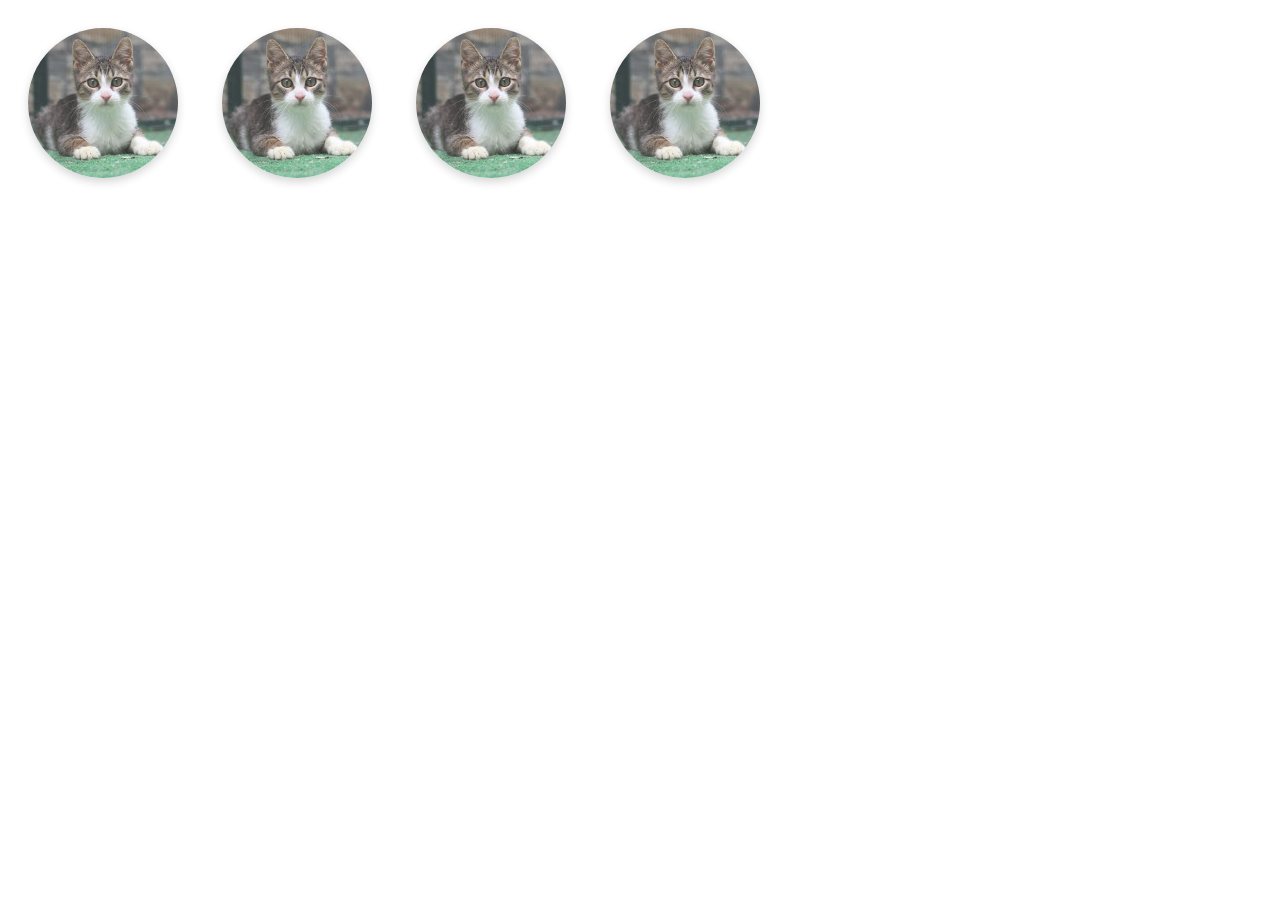
<file: task 5 (transform)/index.html>
<!DOCTYPE html>
<html lang="en">
<head>
    <meta charset="UTF-8">
    <meta name="viewport" content="width=device-width, initial-scale=1.0">
    <title>Document</title>
    <style>
        .card{
            width: 150px;
            height: 150px;
            border-radius: 50%;
            box-shadow: 0 4px 8px rgba(0, 0, 0, 0.2);
            cursor: pointer;
            transition: all 0.7s ease;
            opacity: 0.8;
            margin: 20px;
        }
        .card:hover {
            transform: rotate(10deg) scale(1.2);
            opacity: 1;
        }
    </style>
</head>
<body>
    <img class="card" src="../task 5 (transform)/تنزيل.jpeg" alt="">
    <img class="card" src="../task 5 (transform)/تنزيل.jpeg" alt="">
    <img class="card" src="../task 5 (transform)/تنزيل.jpeg" alt="">
    <img class="card" src="../task 5 (transform)/تنزيل.jpeg" alt="">
</body>
</html>
</file>
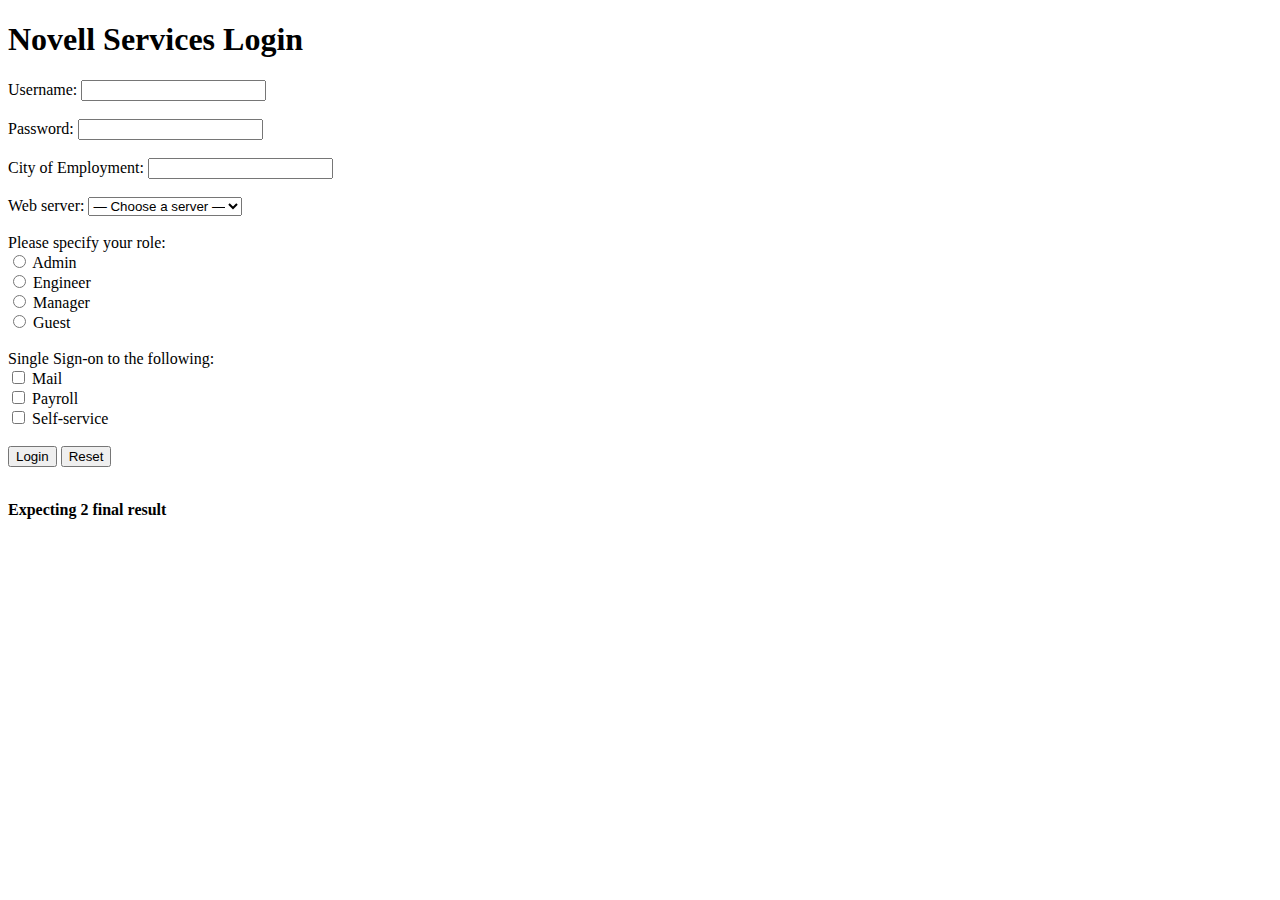
<file: task1 (form)/index.html>
<!DOCTYPE html>
<html lang="en">
<head>
    <meta charset="UTF-8">
    <meta name="viewport" content="width=device-width, initial-scale=1.0">
    <title>Novell Services Login</title>
</head>
<body>
    <h1>Novell Services Login</h1>
    <form action="#">
        <label for="username">Username:</label>
        <input type="text" id="username" name="username" required>
        <br><br>
        
        <label for="password">Password:</label>
        <input type="password" id="password" name="password" required>
        <br><br>
        
        <label for="city">City of Employment:</label>
        <input type="text" id="city" name="city" required>
        <br><br>
        
        <label for="webserver">Web server:</label>
        <select id="webserver" name="webserver" required>
            <option value="" disabled selected>— Choose a server —</option>
            <option value="server1">Server 1</option>
            <option value="server2">Server 2</option>
            <option value="server3">Server 3</option>
        </select>
        <br><br>
        
        <label>Please specify your role:</label>
        <br>
        <input type="radio" id="admin" name="role" value="admin" required>
        <label for="admin">Admin</label>
        <br>
        <input type="radio" id="engineer" name="role" value="engineer" required>
        <label for="engineer">Engineer</label>
        <br>
        <input type="radio" id="manager" name="role" value="manager" required>
        <label for="manager">Manager</label>
        <br>
        <input type="radio" id="guest" name="role" value="guest" required>
        <label for="guest">Guest</label>
        <br><br>
        
        <label>Single Sign-on to the following:</label>
        <br>
        <input type="checkbox" id="mail" name="services" value="mail">
        <label for="mail">Mail</label>
        <br>
        <input type="checkbox" id="payroll" name="services" value="payroll">
        <label for="payroll">Payroll</label>
        <br>
        <input type="checkbox" id="selfservice" name="services" value="selfservice">
        <label for="selfservice">Self-service</label>
        <br><br>
        
        <input type="submit" value="Login">
        <input type="reset" value="Reset">
        <br><br>
        
        <p><strong>Expecting 2 final result</strong></p>
    </form>
</body>
<script>
    document.querySelectorAll("#asd").forEach(element => {
        element.style.color = "red";
        element.style.fontSize = "20px";
    });
</script>
</html>
</file>
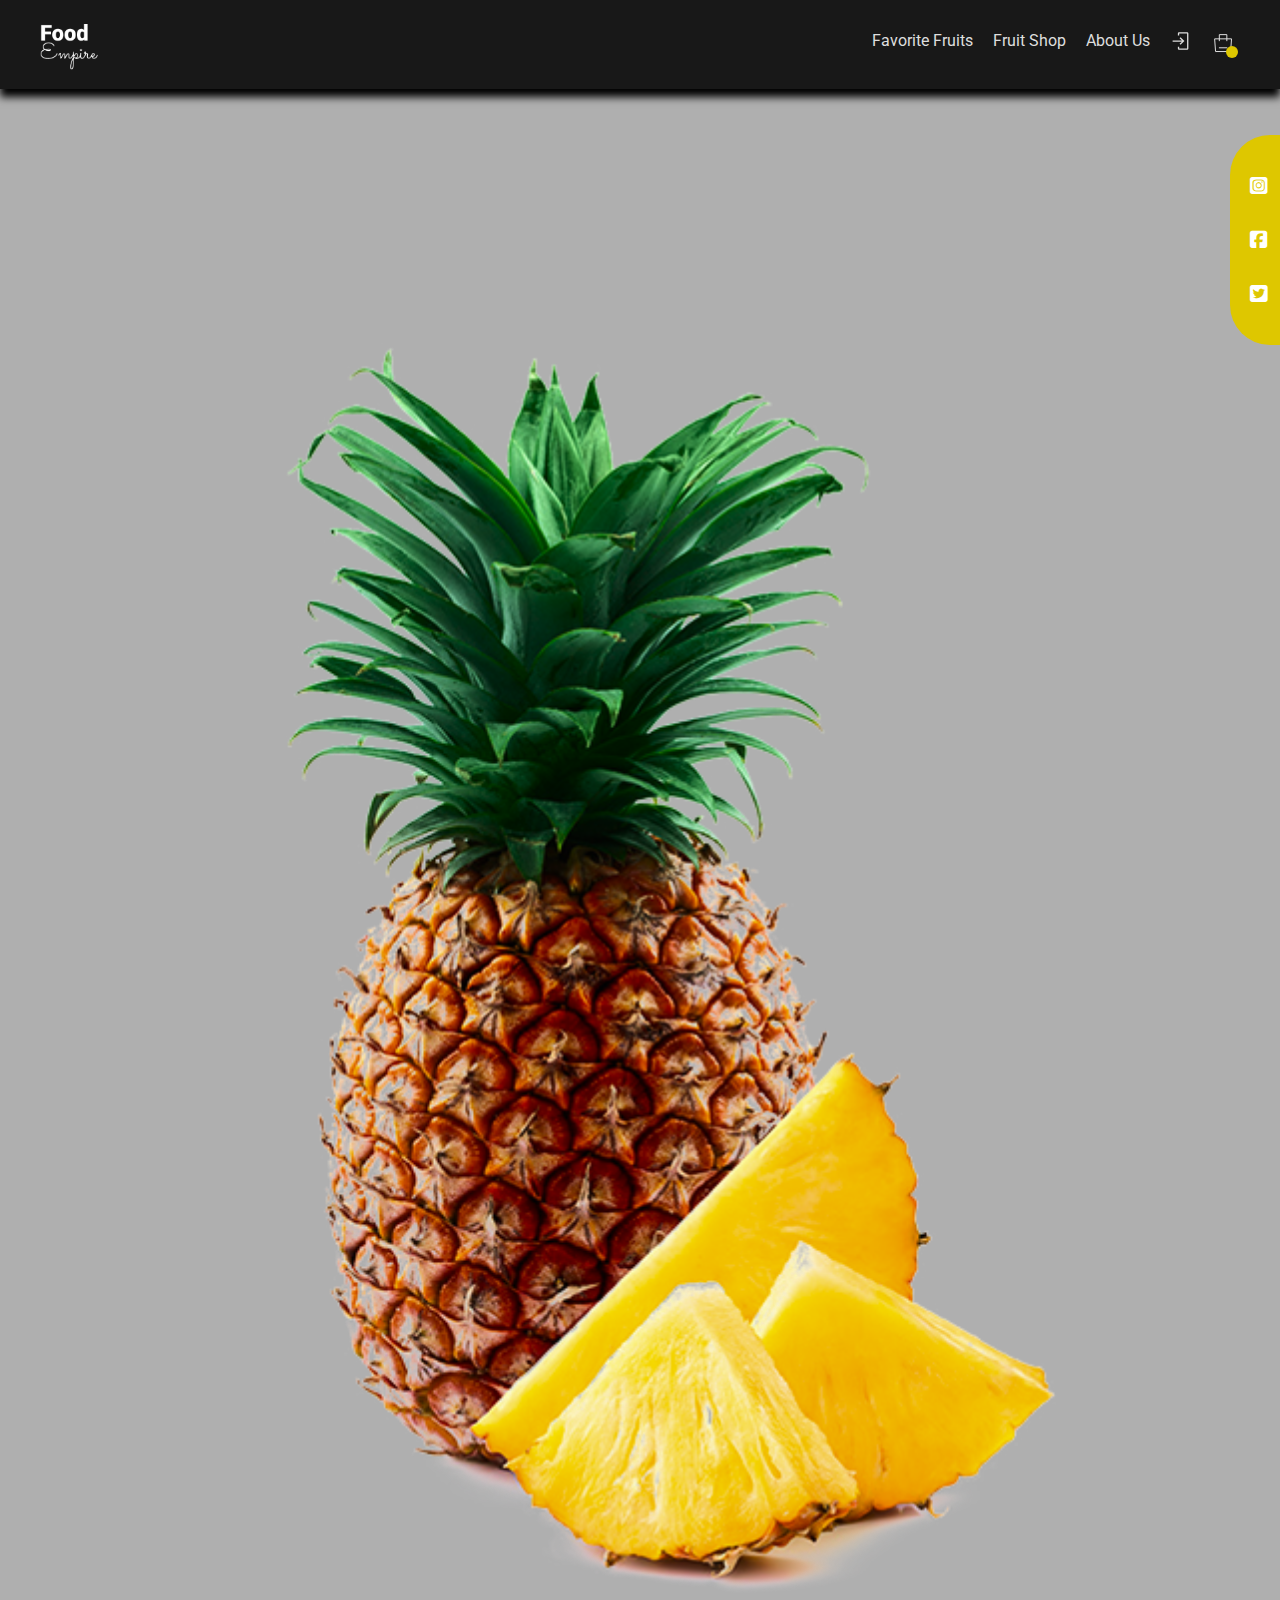
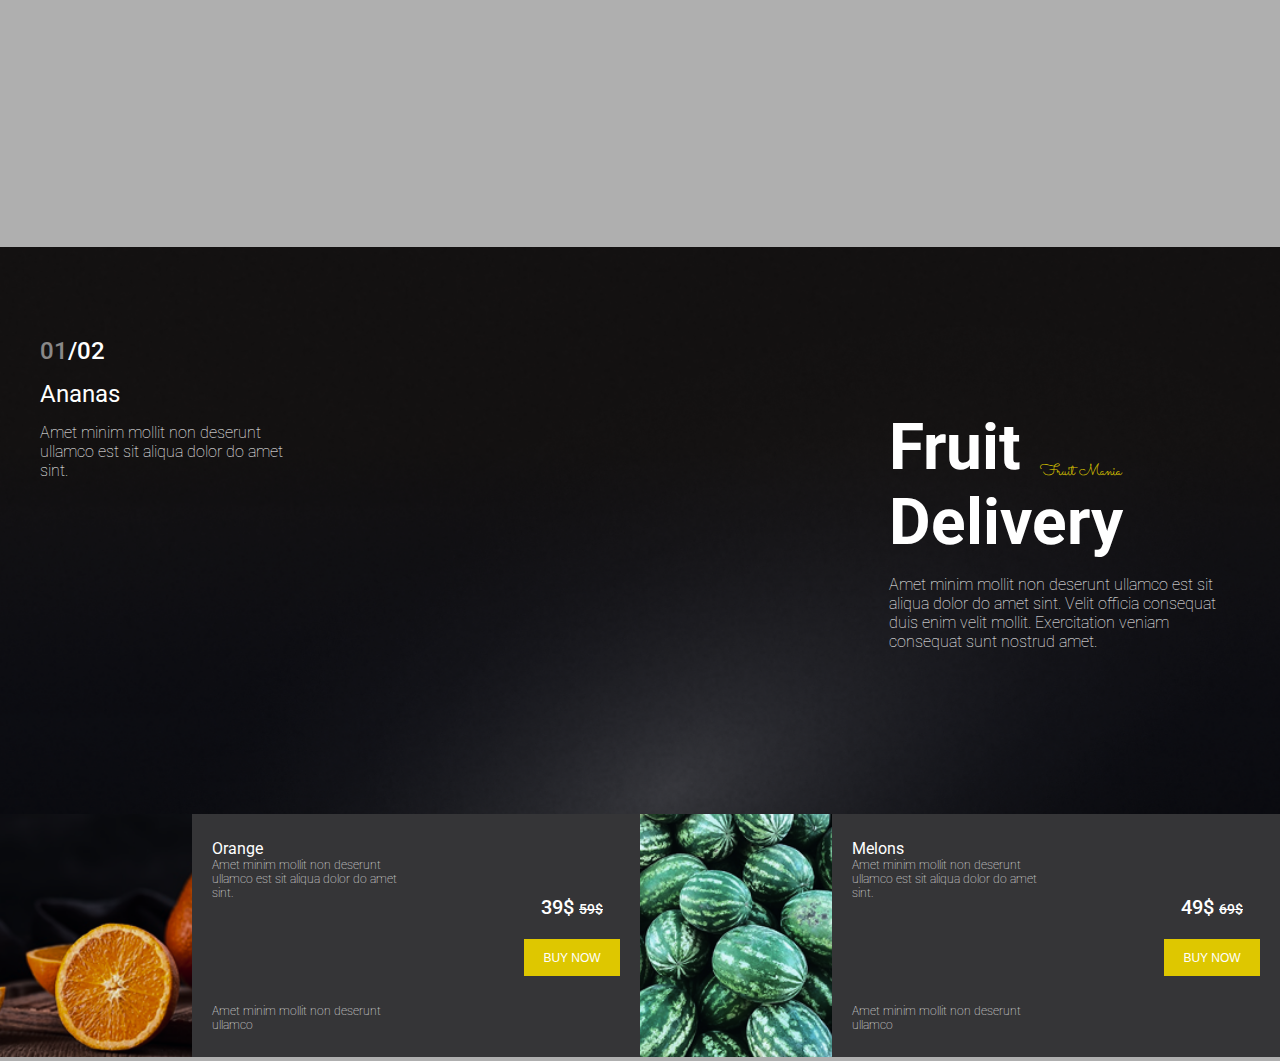
<file: task2 (menu)/index.html>
<!DOCTYPE html>
<html lang="en">
<head>
    <meta charset="UTF-8">
    <meta name="viewport" content="width=device-width, initial-scale=1.0">
    <title>Food Empire</title>
    <link rel="stylesheet" href="https://cdnjs.cloudflare.com/ajax/libs/font-awesome/6.7.2/css/all.min.css">
    <link rel="preconnect" href="https://fonts.googleapis.com">
    <link rel="preconnect" href="https://fonts.gstatic.com" crossorigin>
    <link href="https://fonts.googleapis.com/css2?family=Roboto:ital,wght@0,100..900;1,100..900&display=swap" rel="stylesheet">
    <link href="https://fonts.googleapis.com/css2?family=Roboto:ital,wght@0,100..900;1,100..900&family=Sacramento&display=swap" rel="stylesheet">
    <link rel="stylesheet" href="../task2 (menu)/style.css">
</head>
<body>
    <nav class="navbar">
        <div class="logo">
            <img src="../task2 (menu)/materials/logo.png" alt="Food Empire Logo">
        </div>
        <ul class="nav-links">
            <li><a href="#">Favorite Fruits</a></li>
            <li><a href="#">Fruit Shop</a></li>
            <li><a href="#">About Us</a></li>
            <li><img src="../task2 (menu)/materials/icons/carbon_login.svg" alt=""></li>
            <li><img src="../task2 (menu)/materials/icons/icon-park-outline_buy.svg" alt=""></li>
        </ul>
    </nav>
    <section class="hero">
        <img class="hero-image" src="../task2 (menu)/materials/images/pngwing 1.png" alt="">
        <div class="hero-content">
            <div class="hero-left-text">
                <h2><span>01</span>/02</h2>
                <h1>Ananas</h1>
                <p>Amet minim mollit non deserunt ullamco est sit aliqua dolor do amet sint.</p>
            </div>
            <div class="hero-right-text">
                <h1>Fruit Delivery</h1>
                <p>Amet minim mollit non deserunt ullamco est sit aliqua dolor do amet sint. Velit officia consequat duis enim velit mollit. Exercitation veniam consequat sunt nostrud amet.</p>
            </div>
        </div>
        <div class="hero-footer">
            <div class="hero-footer-card">
                <div class="hero-footer-card-image">
                    <img src="../task2 (menu)/materials/images/Rectangle 3.png" alt="">
                </div>
                <div class="hero-footer-card-content">
                    <div class="hero-footer-card-text">
                        <div>
                            <h2>Orange</h2>
                            <p>Amet minim mollit non deserunt ullamco est sit aliqua dolor do amet sint.</p>
                        </div>
                        <p>Amet minim mollit non deserunt ullamco </p>
                    </div>
                    <div class="hero-footer-card-price">
                        <h3>39$ <span>59$</span></h3>
                        <button>buy now</button>
                    </div>
                </div>
            </div>
            <div class="hero-footer-card">
                <div class="hero-footer-card-image">
                    <img src="../task2 (menu)/materials/images/Rectangle 4.png" alt="">
                </div>
                <div class="hero-footer-card-content">
                    <div class="hero-footer-card-text">
                        <div>
                            <h2>Melons</h2>
                            <p>Amet minim mollit non deserunt ullamco est sit aliqua dolor do amet sint.</p>
                        </div>
                        <p>Amet minim mollit non deserunt ullamco </p>
                    </div>
                    <div class="hero-footer-card-price">
                        <h3>49$ <span>69$</span></h3>
                        <button>buy now</button>
                    </div>
                </div>
            </div>
        </div>
        <aside class="social-media">
            <ul>
                <li><a href="#"><i class="fa-brands fa-square-instagram"></i></a></li>
                <li><a href="#"><i class="fa-brands fa-square-facebook"></i></a></li>
                <li><a href="#"><i class="fa-brands fa-square-twitter"></i></a></li>
            </ul>

        </aside>
    </section>
</body>
</html>
</file>
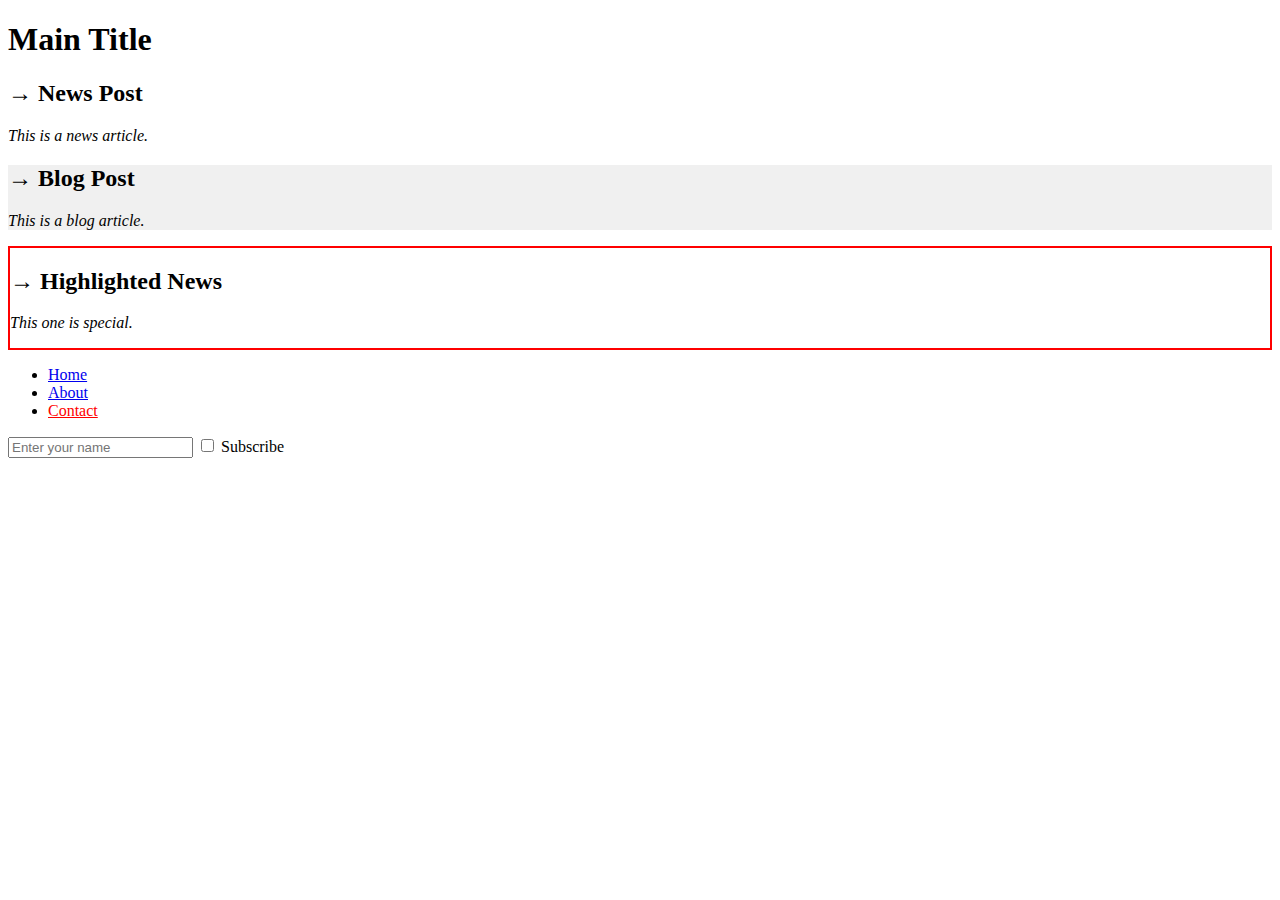
<file: task3 (selector)/index.html>
<!DOCTYPE html>
<html lang="en">
<head>
  <meta charset="UTF-8">
  <title>CSS Selector Challenge</title>
</head>
<style>
    .post p{
        font-style: italic;
    }
    article[data-type="blog"] {
        background-color: #f0f0f0;
    }
    #highlighted-post{
        border: 2px solid red;
    }
    .nav :last-child a{
        color: red;
    }
    .post h2::before{
        content: "→ ";
    }
    #subscribe:checked  + label {
        background-color: lightgreen;
    }
</style>
<body>
  <div class="container">
    <h1>Main Title</h1>
    
    <section class="featured">
      <article class="post" data-type="news">
        <h2>News Post</h2>
        <p>This is a news article.</p>
      </article>

      <article class="post" data-type="blog">
        <h2>Blog Post</h2>
        <p>This is a blog article.</p>
      </article>

      <article class="post" data-type="news" id="highlighted-post">
        <h2>Highlighted News</h2>
        <p>This one is special.</p>
      </article>
    </section>

    <ul class="nav">
      <li><a href="#">Home</a></li>
      <li><a href="#">About</a></li>
      <li><a href="#">Contact</a></li>
    </ul>

    <form>
      <input type="text" placeholder="Enter your name">
      <input type="checkbox" id="subscribe">
      <label for="subscribe">Subscribe</label>
    </form>
  </div>
</body>
</html>
</file>
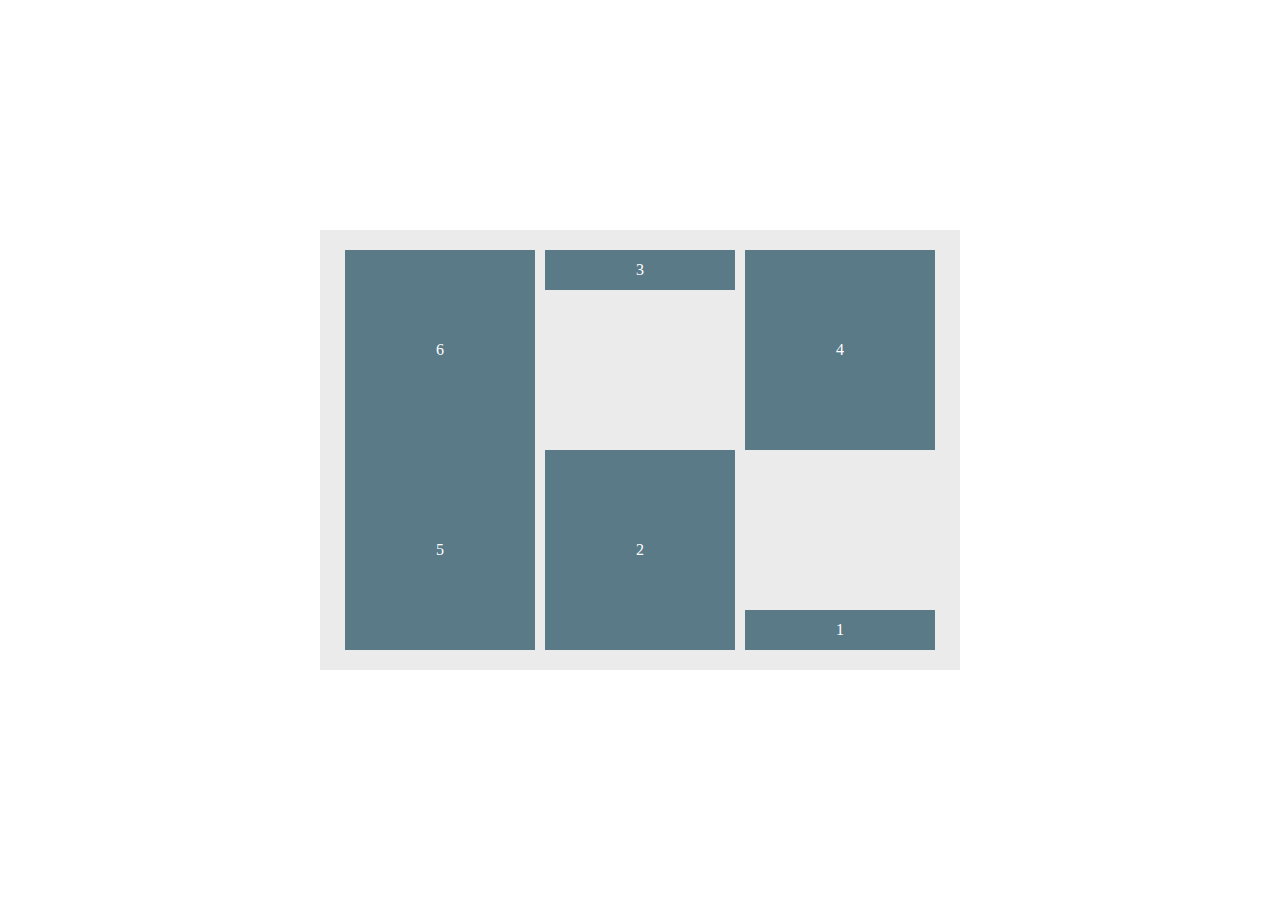
<file: task4 (flex-task)/index.html>
<!DOCTYPE html>
<html lang="en">
<head>
    <meta charset="UTF-8">
    <meta name="viewport" content="width=device-width, initial-scale=1.0">
    <title>Document</title>
</head>
<style>
    body {
        margin: 0;
        padding: 0;
        height: 100vh;
        display: flex;
        justify-content: center;
        align-items: center;
    }
    .container {
        display: flex;
        flex-wrap: wrap;
        width: 600px;
        height: 400px;
        padding: 20px;
        background-color: #ebebeb;
        flex-direction: row;
    }
    .child {
        flex-grow: 1;
        margin: 0px 5px;
        width: calc(100% / 3 - 10px); /* 3 items per row with margin */
        background-color: #5a7a88;
        display: flex;
        justify-content: center;
        align-items: center;
        color: white;
    }
    .one {
        height: 10%;
        align-self: flex-end;
    }
    .three {
        height: 10%;
    }
</style>
<body>
    <div class="container">
        <div class="child six">6</div>
        <div class="child three">3</div>
        <div class="child four">4</div>
        <div class="child five">5</div>
        <div class="child two">2</div>
        <div class="child one">1</div>
    </div>
</body>
</html>
</file>
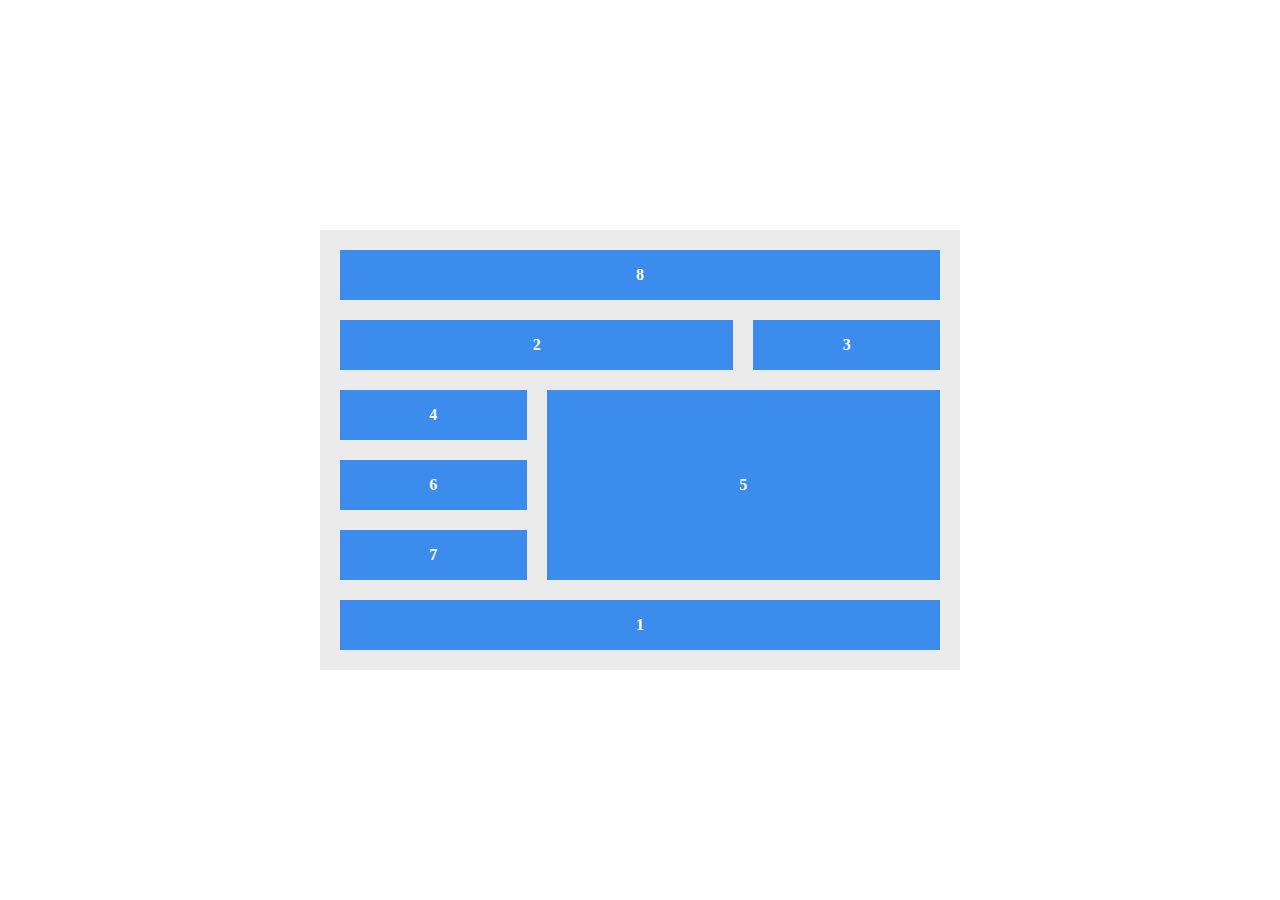
<file: task6 (grid)/index.html>
<!DOCTYPE html>
<html lang="en">
<head>
    <meta charset="UTF-8">
    <meta name="viewport" content="width=device-width, initial-scale=1.0">
    <title>Document</title>
    <style>
        body {
            margin: 0;
            padding: 0;
            height: 100vh;
            display: flex;
            justify-content: center;
            align-items: center;
        }
        .container {
            display: grid;
            width: 600px;
            height: 400px;
            padding: 20px;
            background-color: #ebebeb;
            grid-template-columns: repeat(3, 1fr);
            grid-template-rows: repeat(6, 1fr);
            gap: 20px;
        }
        .child {
            background-color: #3b8ced;
            display: flex;
            justify-content: center;
            align-items: center;
            color: white;
            font-weight: 700;
        }
        .eight {
            order: -1;
            grid-column: 1/4;
        }
        .one{
            order: 8;
            grid-column: 1/4;
        }
        .two{
            grid-column: 1/3;
        }
        .five{
            grid-column: 2/4;
            grid-row: 3/6;
        }
    </style>
</head>
<body>
    <div class="container">
        <div class="child one">1</div>
        <div class="child two">2</div>
        <div class="child three">3</div>
        <div class="child four">4</div>
        <div class="child five">5</div>
        <div class="child six">6</div>
        <div class="child seven">7</div>
        <div class="child eight">8</div>
    </div>
</body>
</html>
</file>
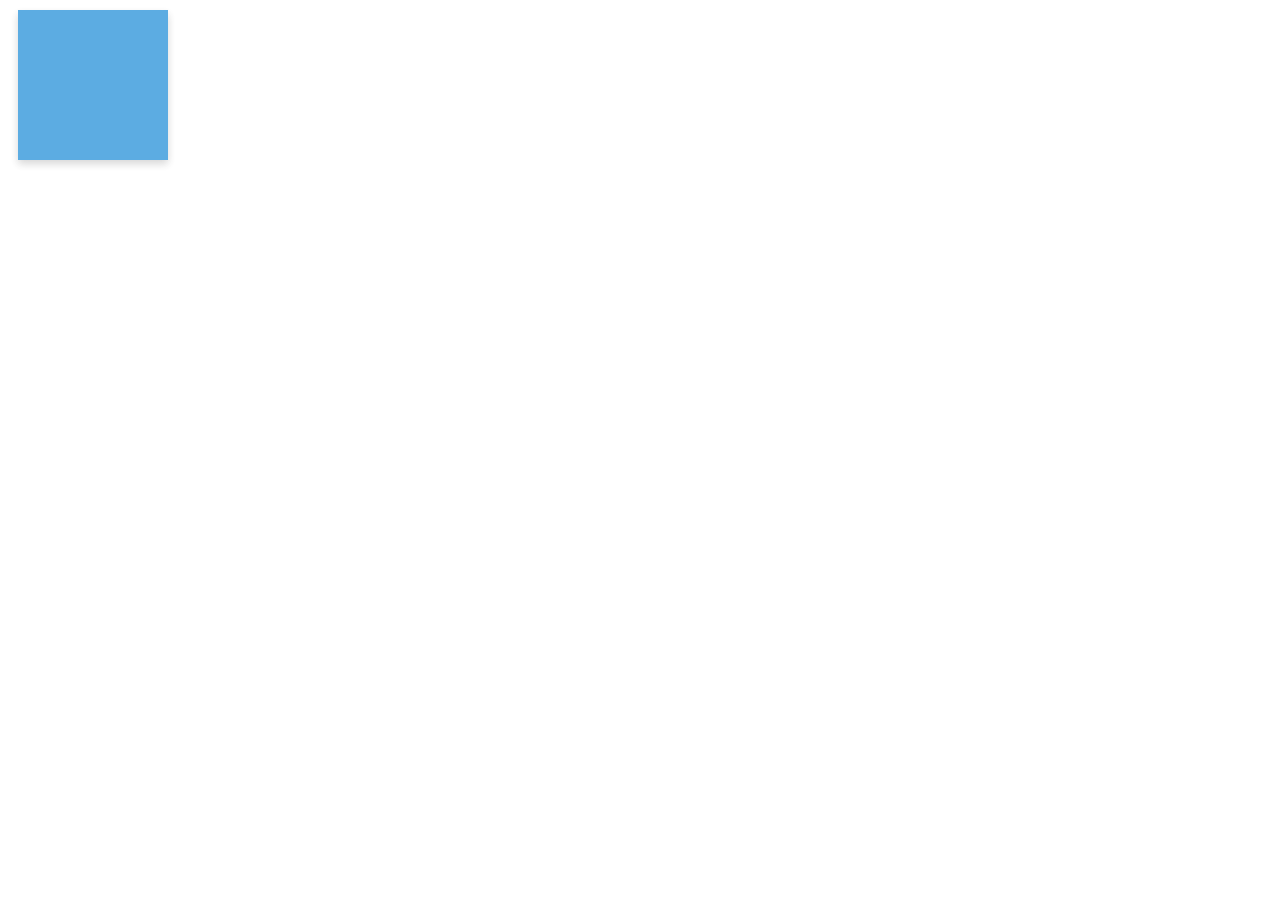
<file: task7 (animation)/index.html>
<!DOCTYPE html>
<html lang="en">
<head>
    <meta charset="UTF-8">
    <meta name="viewport" content="width=device-width, initial-scale=1.0">
    <title>Document</title>
    <style>
        .card {
            width: 150px;
            height: 150px;
            background-color: #3498db;
            box-shadow: 0 4px 8px rgba(0, 0, 0, 0.2);
            cursor: pointer;
            opacity: 0.8;
            margin: 10px ;
            animation: animation123 4s ease infinite;
        }
        @keyframes animation123 {
            0% {
                transform: translateX(0);
                background-color: #3498db;
            }
            25% {
                transform: translateX(200px);
                background-color: #9b59b6;
            }
            50% {
                transform: translateY(200px) translateX(200px);
                background-color: #2ecc71;
            }
            75% {
                transform: translateY(200px);
                background-color: #e74c3c;
            }
            100% {
                transform: translateX(0);
                background-color: #3498db;
            }
        }
    </style>
</head>
<body>
    <div class="card"></div>
</body>
</html>
</file>
<file: task2 (menu)/style.css>
*{
    box-sizing: border-box;
}

body {
    font-family: "Roboto", sans-serif;
    margin: 0;
    padding: 0;
    background-color: #00000050;
}

/* Navbar styles */
.navbar {
    background-color: #070707e5;
    padding: 20px 40px 15px;
    display: flex;
    align-items: center;
    justify-content: space-between;
    box-shadow: 0px 8px 8px 0px rgba(0, 0, 0, 1);
}

.logo img {
    height: 50px;
}

.nav-links {
    list-style: none;
    padding: 0;
    margin: 0;
    display: flex;
    gap: 20px;
    font-size: 16px;
}

.nav-links a {
    color: #DEDEDE;
    text-decoration: none;
}

.nav-links a:hover,
.nav-links img:hover {
    cursor: pointer;
    color: #bbbbbb;
}

.nav-links a:active {
    color: #ffffff;
}
#menu-toggle{
    display: none;
    cursor: pointer;
}
#menu-toggle i{
    color: #DEDEDE;
    font-size: 20px;
}

/* Hero section styles */
.hero {
    height: 90vh;
}
.hero-content {
    background-image: url("../task2 (menu)/materials/images/background.png");
    background-size: cover;
    background-position: center;
    height: 70%;
    color: white;
    display: flex;
    flex-direction: row;
    align-items: center;
    justify-content: space-between;
    padding: 40px;
}
.hero-left-text{
    align-self: flex-start;
    margin-top: 50px;
}
.hero-left-text,.hero-right-text{
    display: flex;
    flex-direction: column;
    gap: 15px;
}

.hero-left-text h2{
    font-size: 24px;
    font-weight: 500;
    margin: 0px;
}
.hero-left-text h2 span{
    opacity: 0.5;
}
.hero-left-text h1{
    font-size: 24px;
    font-weight: 400;
    margin: 0px;
}

.hero-left-text p{
    font-size: 16px;
    font-weight: 100;
    width: 274px;
    margin: 0px;
}


.hero-right-text h1{
    position: relative;
    width: 233px;
    font-size: 64px;
    font-weight: 700;
    margin: 0px;
}

.hero-right-text h1::before{
    content: "Fruit Mania";
    font-size: 16px;
    font-family: "Sacramento";
    font-weight: 400;
    color: #DEC700;
    position: absolute;
    top: 50px;
    right: 0;
}
.hero-right-text p{
    width: 351px;
    font-size: 16px;
    font-weight: 100;
    margin: 0px;
}

.hero-image {
    width: 100%;
    height: auto;
    scale: 0.8;
}
.hero-footer {
    height: 30%;
    display: flex;
    align-items: center;
    justify-content: center;
}
.hero-footer-card {
    width: 50%;
    height: 100%;
    background-color: #171719CC;
    z-index: 1;
    display: flex;

}
.hero-footer-card-image {
    height:100%;
    width: 30%;
}
.hero-footer-card-image img {
    width: 100%;
    height: 100%;
    object-fit: cover;
}

.hero-footer-card-content{
    width: 70%;
    height: auto;
    padding: 25px 20px;
    display: flex;
    flex-direction: row;
    justify-content: space-between;
}
.hero-footer-card-content h2 {
    font-size: 16px;
    font-weight: 400;
    margin: 0px;
    color: #ffffff;
}

.hero-footer-card-content p {
    font-size: 12px;
    font-weight: 100;
    margin: 0px;
    color: #ffffff;
}
.hero-footer-card-text {
    display: flex;
    flex-direction: column;
    justify-content: space-between;
}
.hero-footer-card-text p{
    width: 60%;
}
.hero-footer-card-price {
    display: flex;
    flex-direction: column;
    justify-content: center;
    align-items: center;
    gap: 20px;
}

.hero-footer-card-price button {
    background-color: #DEC700;
    color: #000000;
    border: none;
    width: 96px;
    height: 37px;
    font-size: 12px;
    font-weight: 400;
    color: #ffffff;
    text-transform: uppercase;
    cursor: pointer;
}
.hero-footer-card-price button:hover {
    background-color: #c9b501;
}
.hero-footer-card-price button:active {
    background-color: #a39300;
}

.hero-footer-card-price h3 {
    font-size: 20px;
    font-weight: 500;
    margin: 0px;
    color: #ffffff;
}
.hero-footer-card-price h3 span{
    font-size: 14px;
    font-weight: 500;
    text-decoration: line-through;
    margin: 0px;
    color: #ffffff;
}
.social-media {
    position: fixed;
    top: 15%;
    right: 0;
    background-color: #DEC700;
    height: 210px;
    width: 50px;
    border-radius: 40px 0px 0px 40px;
    display: flex;
    flex-direction: column;
    justify-content: center;
    z-index: 9999;
}
.social-media ul {
    position: relative;
    left: -20px;
    display: flex;
    flex-direction: column;
    list-style: none;
    gap: 30px;

}
.social-media ul li a {
    color: #ffffff;
    font-size: 20px;
}

@media screen and (max-width: 950px) {
    .hero-left-text{
        align-self: center;
        text-align: center;
    }
    .hero-content {
        flex-direction: column;
        align-items: center;
        height: auto;
    }
    .hero-footer {
        height: auto;
        flex-direction: column;
        gap: 5px;
    }
    .hero-footer-card {
        width: 100%;
    }
}


@media screen and (max-width: 550px) {
    .nav-links a{
        display: none;
    }

    #menu-toggle{
        display: block;
    }
    .hero-footer{
        width: 100%;
    }
    .hero-footer-card {
        flex-direction: column;
        align-items: center;
        width: 100%;
    }
    .hero-footer-card-content {
        width: 100%;
    }
    .hero-footer-card-image {
        width: 100%;
        height: 200px;
    }
}

@media screen and (max-width: 400px) {
    .hero-right-text{
        scale: 0.7;
    }
    .hero-footer-card-content {
        flex-direction: column;
        text-align: center;
    }
    .hero-footer-card-text p{
        margin: 10px;
    }
    .hero-footer-card-text p{
        width: auto;
    }
}
</file>
